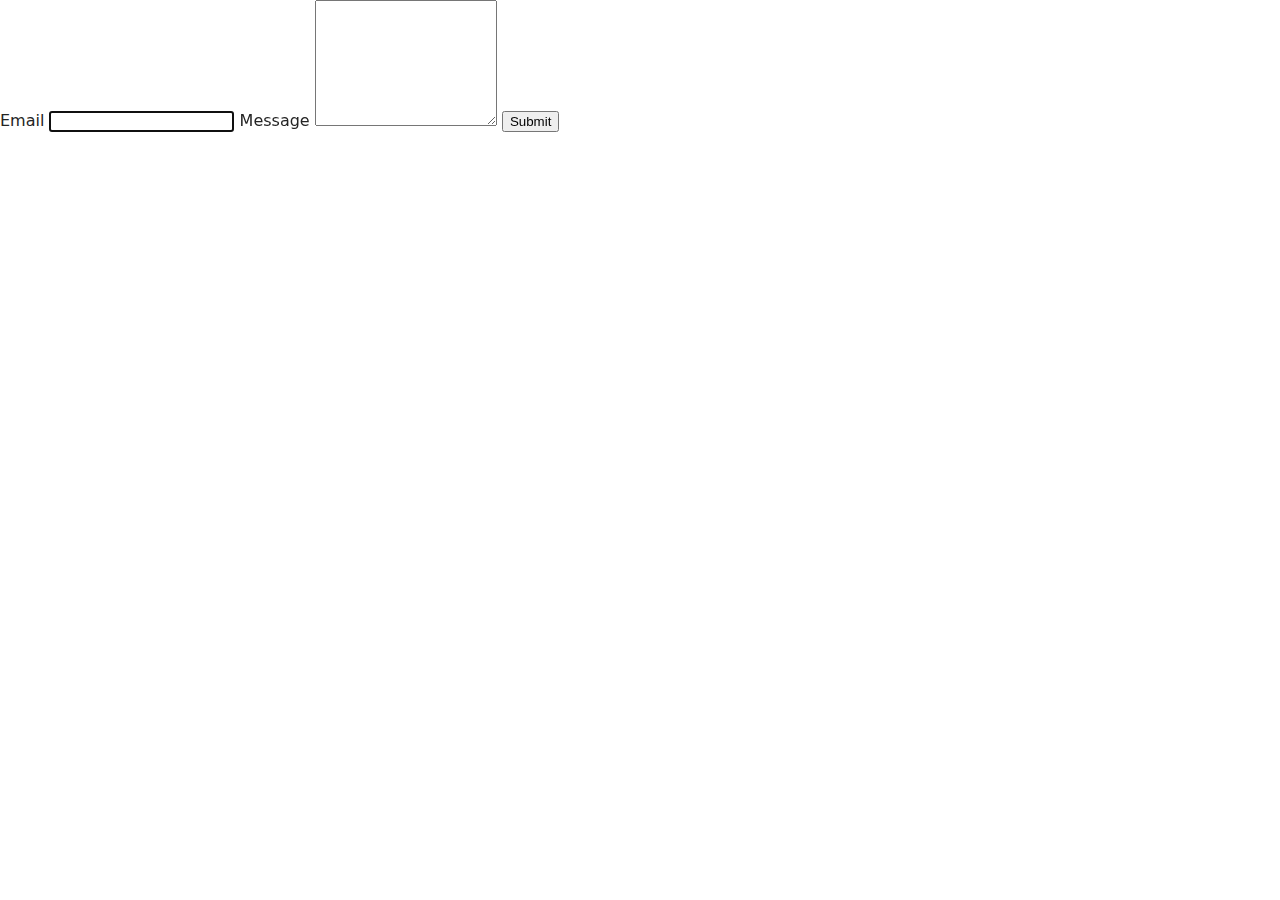
<file: src/2-form.html>
<!DOCTYPE html>
<html lang="en">
<head>
    <meta charset="UTF-8" />
    <meta http-equiv="X-UA-Compatible" content="IE=edge" />
    <meta name="viewport" content="width=device-width, initial-scale=1.0" />
    <title>goit-js-hw-09</title>
    <link rel="stylesheet" href="./css/styles.css" />
</head>
<body>
    <form class="feedback-form" autocomplete="off">
        <label class="form-label">
            Email
            <input class="email-input" type="email" name="email" autofocus />
        </label>
        <label class="form-label">
            Message
            <textarea class="message-input" name="message" rows="8"></textarea>
        </label>
        <button class="submit-button" type="submit">Submit</button>
    </form>
    <script src="./js/2-form.js" type="module"></script>
</body>
</html>
</file>
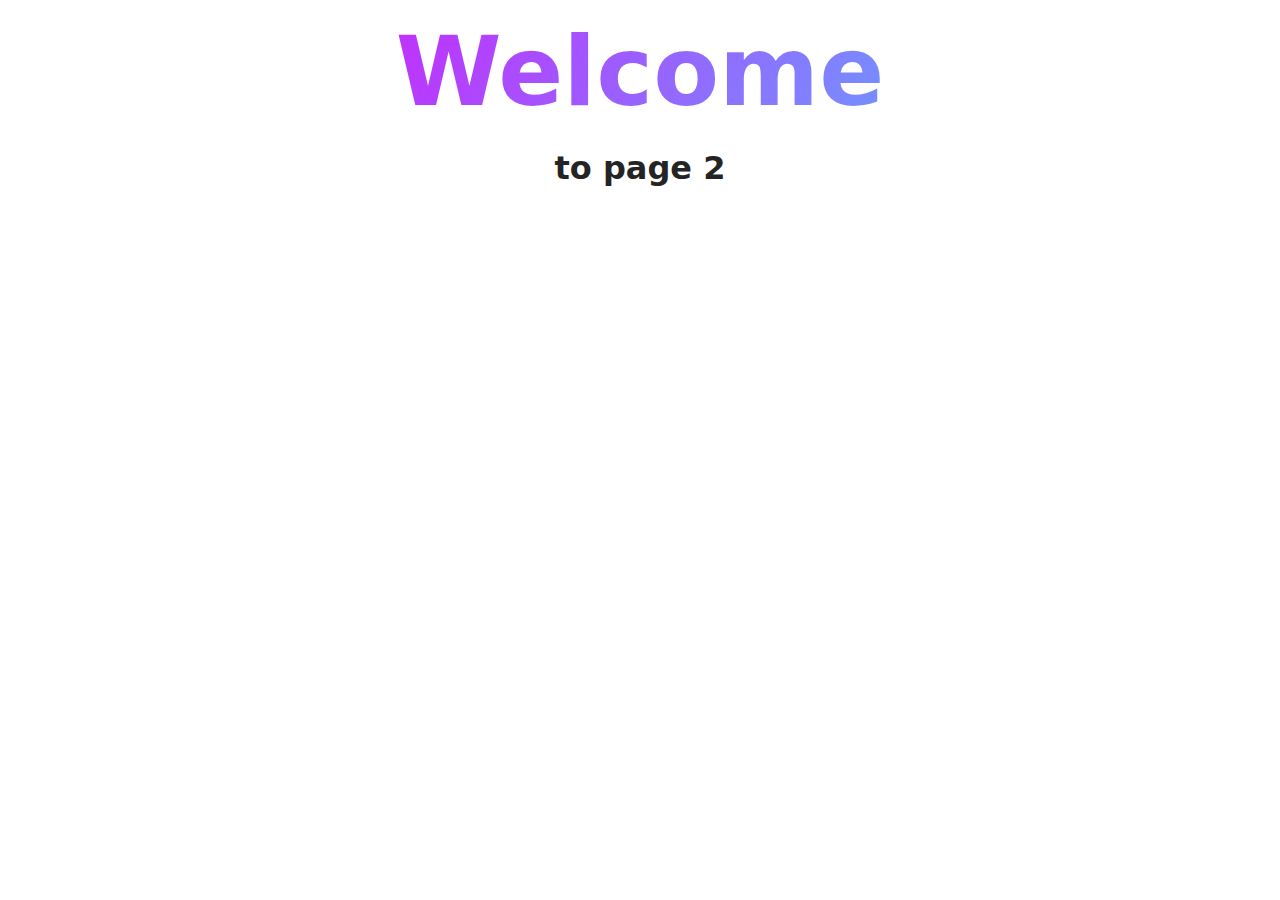
<file: src/page-2.html>
<!DOCTYPE html>
<html lang="en">
  <head>
    <meta charset="UTF-8" />
    <meta http-equiv="X-UA-Compatible" content="IE=edge" />
    <meta name="viewport" content="width=device-width, initial-scale=1.0" />
    <title>Page 2</title>
    <link rel="stylesheet" href="./css/styles.css" />
  </head>
  <body>
    <load
      src="./partials/header.html"
      icon-path="./img/sprite.svg#logo"
      highlight-act="active"
    />

    <main>
      <div class="container">
        <h1 class="main-title">
          <span class="main-title-gradient">Welcome</span> to page 2
        </h1>
        <load src="./partials/back-link.html" />
      </div>
    </main>

    <load src="./partials/footer.html" />
  </body>
</html>
</file>
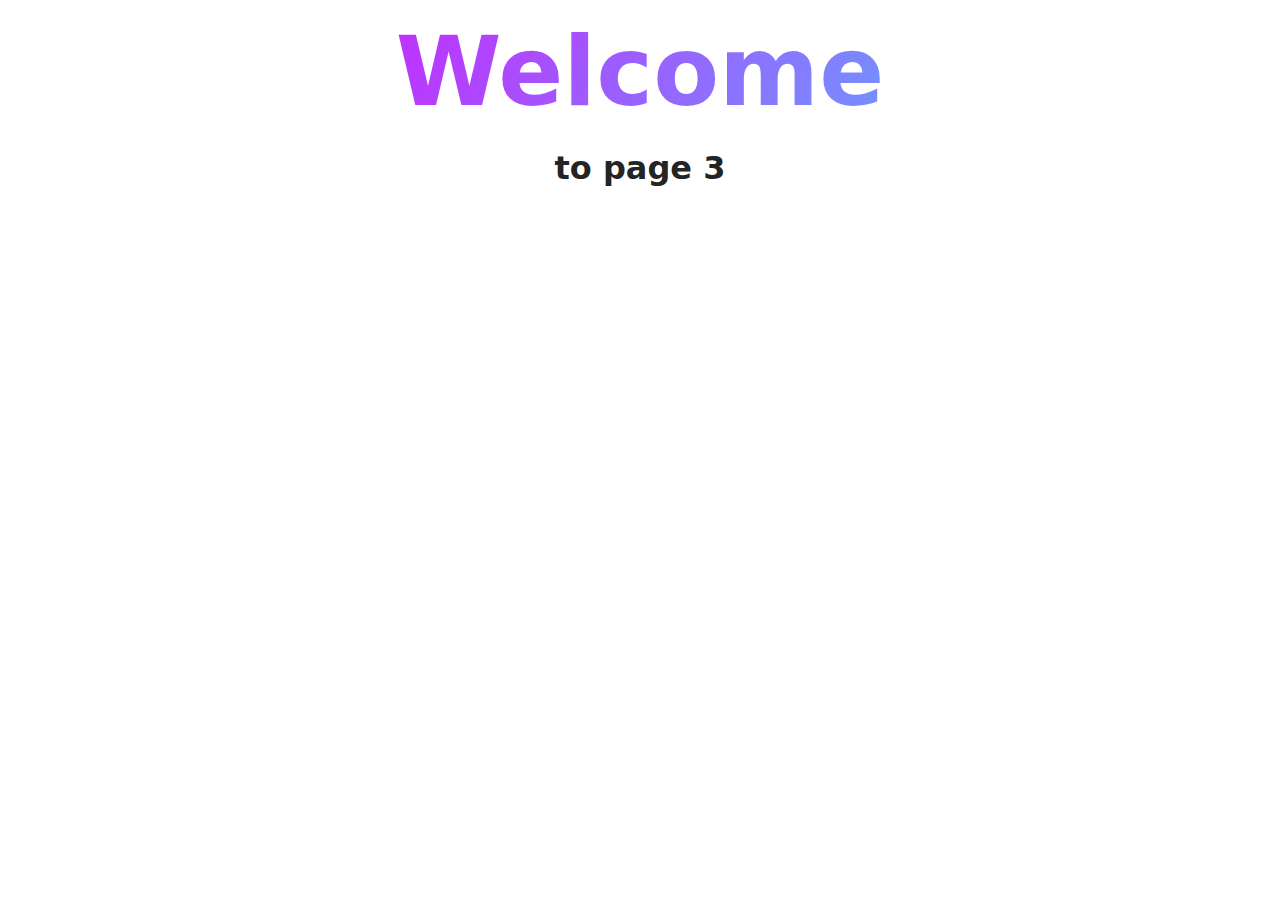
<file: src/page-3.html>
<!DOCTYPE html>
<html lang="en">
  <head>
    <meta charset="UTF-8" />
    <meta http-equiv="X-UA-Compatible" content="IE=edge" />
    <meta name="viewport" content="width=device-width, initial-scale=1.0" />
    <title>Page 3</title>
    <link rel="stylesheet" href="./css/styles.css" />
  </head>
  <body>
    <load
      src="./partials/header.html"
      icon-path="./img/sprite.svg#logo"
      highlight-curr="active"
    />

    <main>
      <div class="container">
        <h1 class="main-title">
          <span class="main-title-gradient">Welcome</span> to page 3
        </h1>
        <load src="./partials/back-link.html" />
      </div>
    </main>

    <load src="./partials/footer.html" />
  </body>
</html>
</file>
<file: src/css/styles.css>
/**
  |============================
  | include css partials with
  | default @import url()
  |============================
*/
/* Common styles */
@import url('./reset.css');
@import url('./base.css');
@import url('./container.css');
@import url('./animations.css');

/* Sections style */
@import url('./header.css');
@import url('./vite-promo.css');
@import url('./badges.css');
@import url('./back-link.css');
@import url('./footer.css');
</file>
